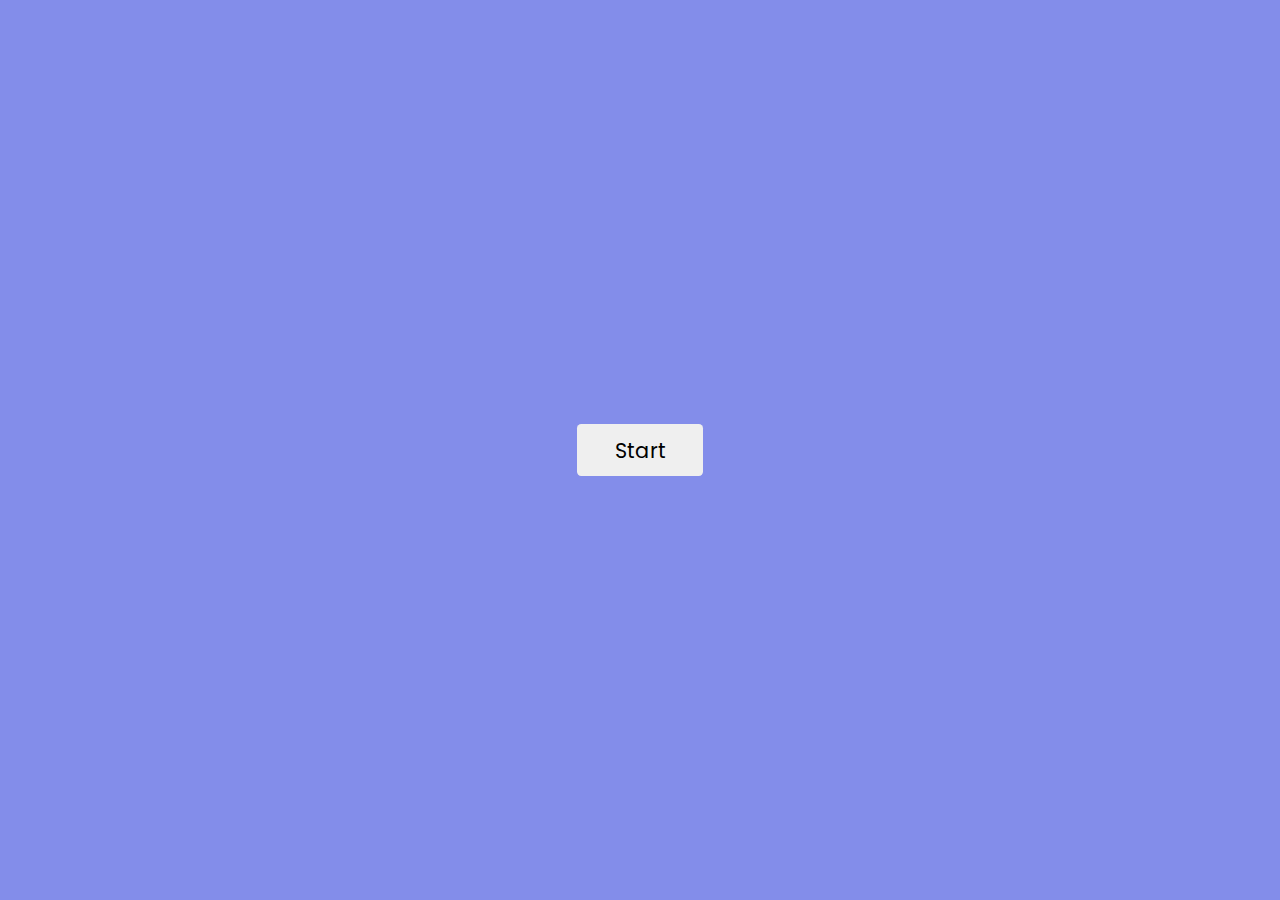
<file: quiz1.page/index1.0.html>
<!DOCTYPE html>
<html lang="en">
  <head>
    <meta name="viewport" content="width=device-width, initial-scale=1.0" />
    <title>MCQ Quiz</title>
    <!-- Google Font -->
    <link
      href="https://fonts.googleapis.com/css2?family=Poppins:wght@400;600&display=swap"
      rel="stylesheet"
    />
    <!-- Stylesheet -->
    <link rel="stylesheet" href="./style1.0.css" />
  </head>
  <body>
    <div class="start-screen">
      <button id="start-button">Start</button>
    </div>
    <div id="display-container">
      <div class="header">
        <div class="number-of-count">
          <span class="number-of-question">1 of 5 questions</span>
        </div>
        <div class="timer-div">
          <p>time: </p>
          <span class="time-left">10s</span>
        </div>
      </div>
      <div id="container">
        <!-- questions and options will be displayed here -->
      </div>
      <button id="next-button">Next</button>
    </div>
    <div class="score-container hide">
      <div id="user-score">Demo Score</div>
      <button id="restart">Restart</button>
      <button class="back-home"  > <a style="text-decoration: none; color:black" href="../index.html">Home</a></button>
    </div>
    <!-- Script -->
    <script src="./js1.0.js"></script>
  </body>
</html>
</file>
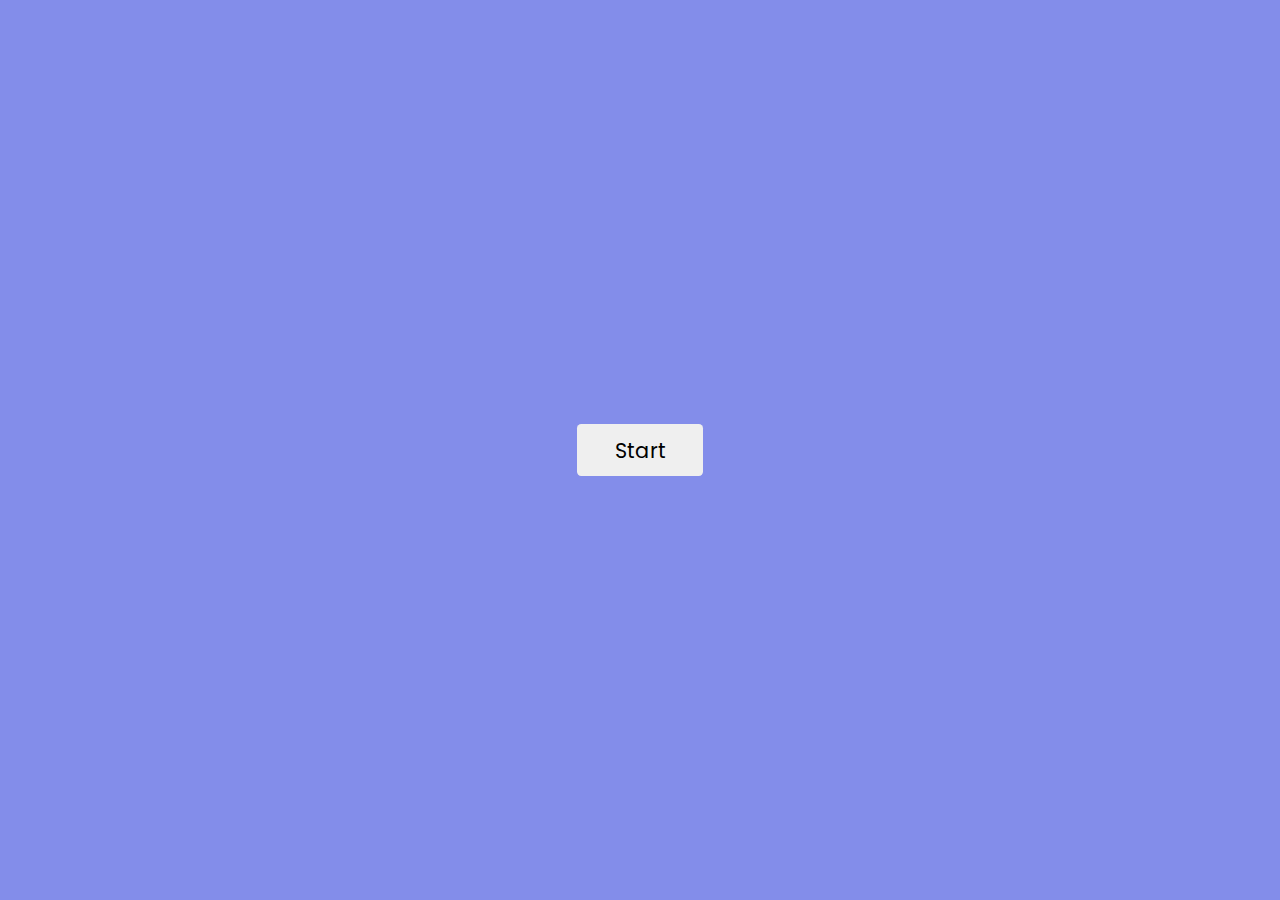
<file: quiz2.page/index2.0.html>
<!DOCTYPE html>
<html lang="en">
  <head>
    <meta name="viewport" content="width=device-width, initial-scale=1.0" />
    <title>MCQ Quiz</title>
    <!-- Google Font -->
    <link
      href="https://fonts.googleapis.com/css2?family=Poppins:wght@400;600&display=swap"
      rel="stylesheet"
    />
    <!-- Stylesheet -->
    <link rel="stylesheet" href="./style2.0.css" />
  </head>
  <body>
    <div class="start-screen">
      <button id="start-button">Start</button>
    </div>
    <div id="display-container">
      <div class="header">
        <div class="number-of-count">
          <span class="number-of-question">1 of 5 questions</span>
        </div>
        <div class="timer-div">
          <p>time: </p>
          <span class="time-left">10s</span>
        </div>
      </div>
      <div id="container">
        <!-- questions and options will be displayed here -->
      </div>
      <button id="next-button">Next</button>
    </div>
    <div class="score-container hide">
      <div id="user-score">Demo Score</div>
      <button id="restart">Restart</button>
      <button class="back-home"  > <a style="text-decoration: none; color:black" href="../index.html">Home</a></button>
    </div>
    <!-- Script -->
    <script src="./js2.0.js"></script>
  </body>
</html>
</file>
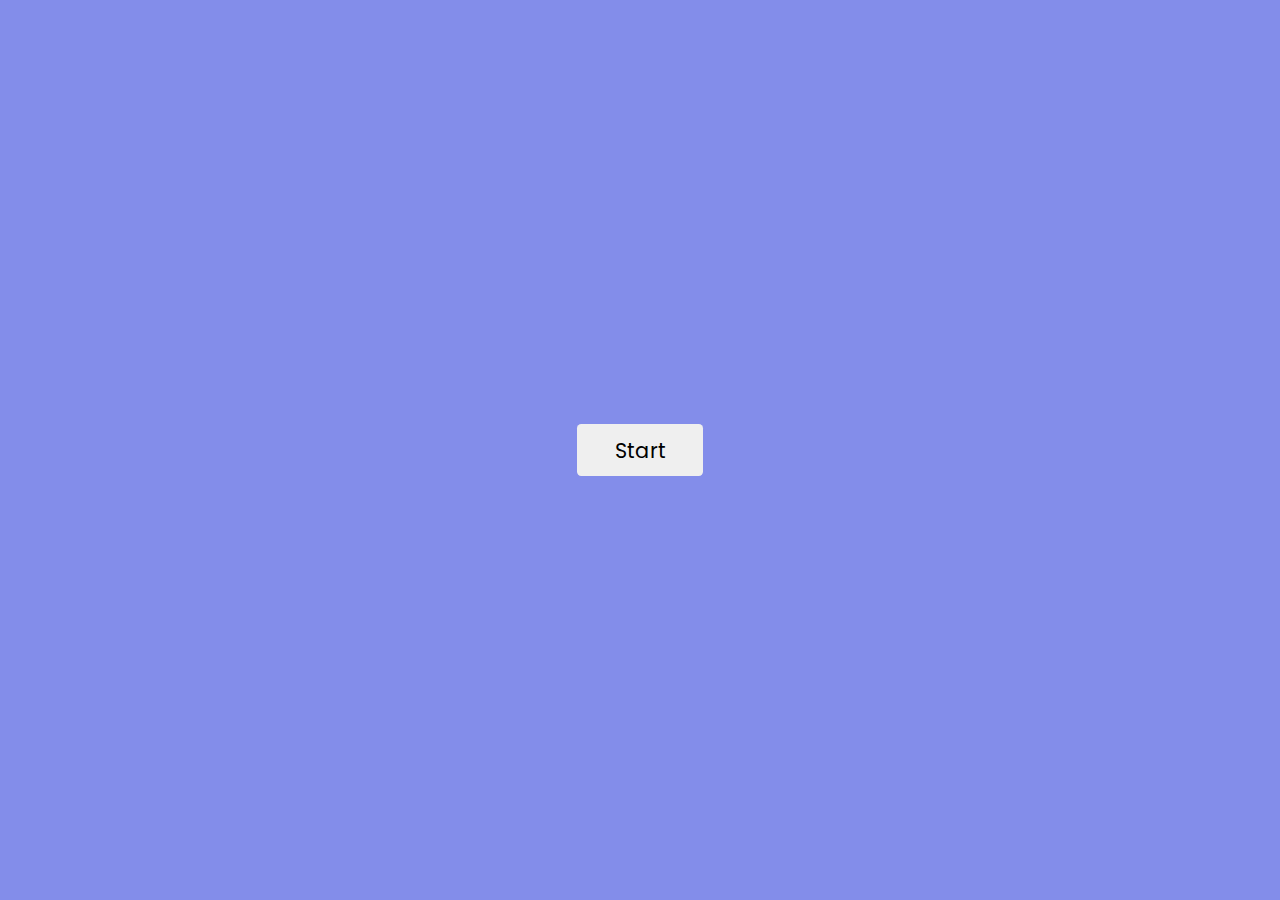
<file: quiz3.page/index3.0.html>
<!DOCTYPE html>
<html lang="en">
  <head>
    <meta name="viewport" content="width=device-width, initial-scale=1.0" />
    <title>MCQ Quiz</title>
    <!-- Google Font -->
    <link
      href="https://fonts.googleapis.com/css2?family=Poppins:wght@400;600&display=swap"
      rel="stylesheet"
    />
    <!-- Stylesheet -->
    <link rel="stylesheet" href="./style3.0.css" />
  </head>
  <body>
    <div class="start-screen">
      <button id="start-button">Start</button>
    </div>
    <div id="display-container">
      <div class="header">
        <div class="number-of-count">
          <span class="number-of-question">1 of 5 questions</span>
        </div>
        <div class="timer-div">
          <p>time: </p>
          <span class="time-left">10s</span>
        </div>
      </div>
      <div id="container">
        <!-- questions and options will be displayed here -->
      </div>
      <button id="next-button">Next</button>
    </div>
    <div class="score-container hide">
      <div id="user-score">Demo Score</div>
      <button id="restart">Restart</button>
      <button class="back-home"  > <a style="text-decoration: none; color:black" href="../index.html">Home</a></button>
    </div>
    <!-- Script -->
    <script src="./js3.0.js"></script>
  </body>
</html>
</file>
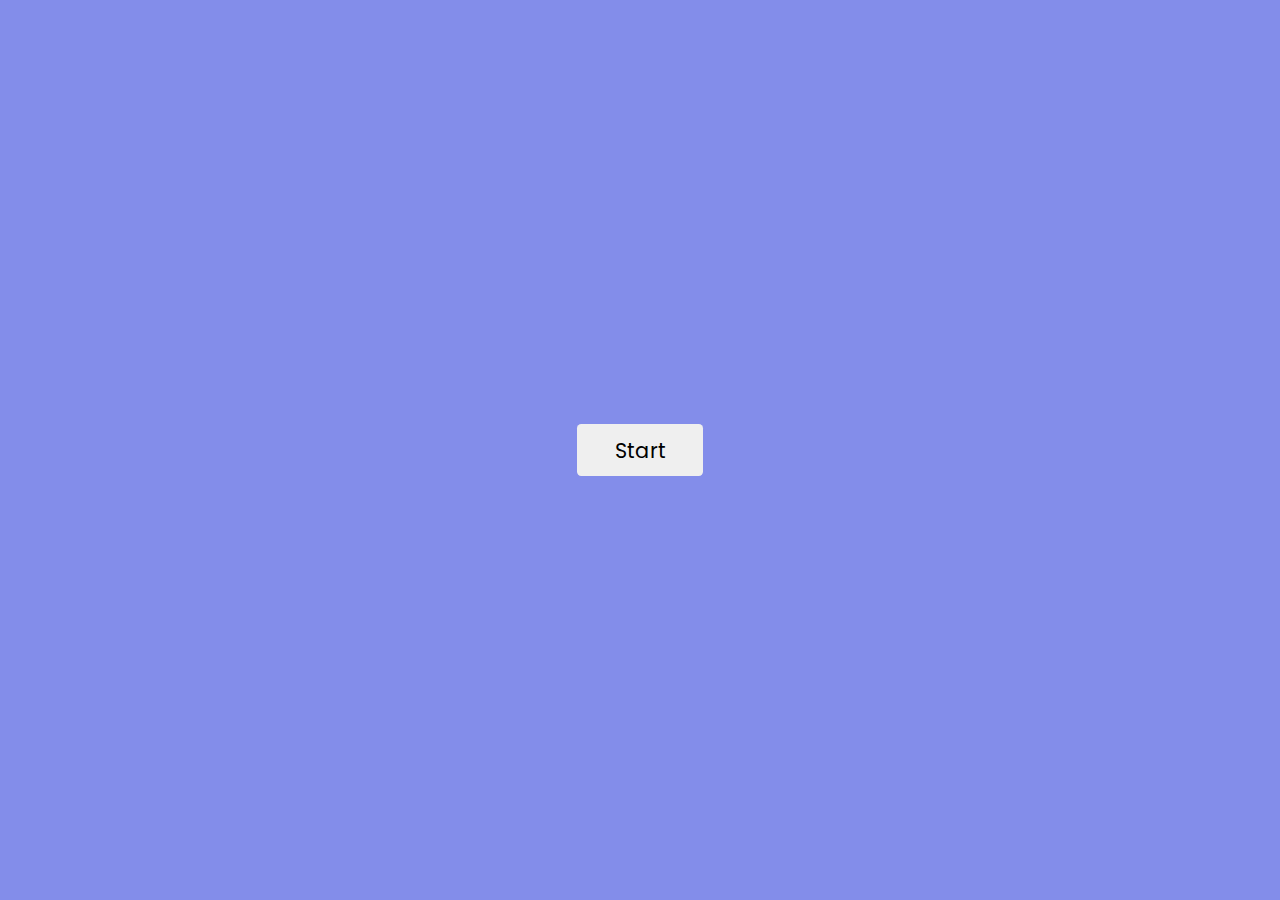
<file: quiz4.page/index4.0.html>
<!DOCTYPE html>
<html lang="en">
  <head>
    <meta name="viewport" content="width=device-width, initial-scale=1.0" />
    <title>MCQ Quiz</title>
    <!-- Google Font -->
    <link
      href="https://fonts.googleapis.com/css2?family=Poppins:wght@400;600&display=swap"
      rel="stylesheet"
    />
    <!-- Stylesheet -->
    <link rel="stylesheet" href="./style4.0.css" />
  </head>
  <body>
    <div class="start-screen">
      <button id="start-button">Start</button>
    </div>
    <div id="display-container">
      <div class="header">
        <div class="number-of-count">
          <span class="number-of-question">1 of 5 questions</span>
        </div>
        <div class="timer-div">
          <p>time: </p>
          <span class="time-left">10s</span>
        </div>
      </div>
      <div id="container">
        <!-- questions and options will be displayed here -->
      </div>
      <button id="next-button">Next</button>
    </div>
    <div class="score-container hide">
      <div id="user-score">Demo Score</div>
      <button id="restart">Restart</button>
      <button class="back-home"  > <a style="text-decoration: none; color:black" href="../index.html">Home</a></button>
    </div>
    <!-- Script -->
    <script src="./js4.0.js"></script>
  </body>
</html>
</file>
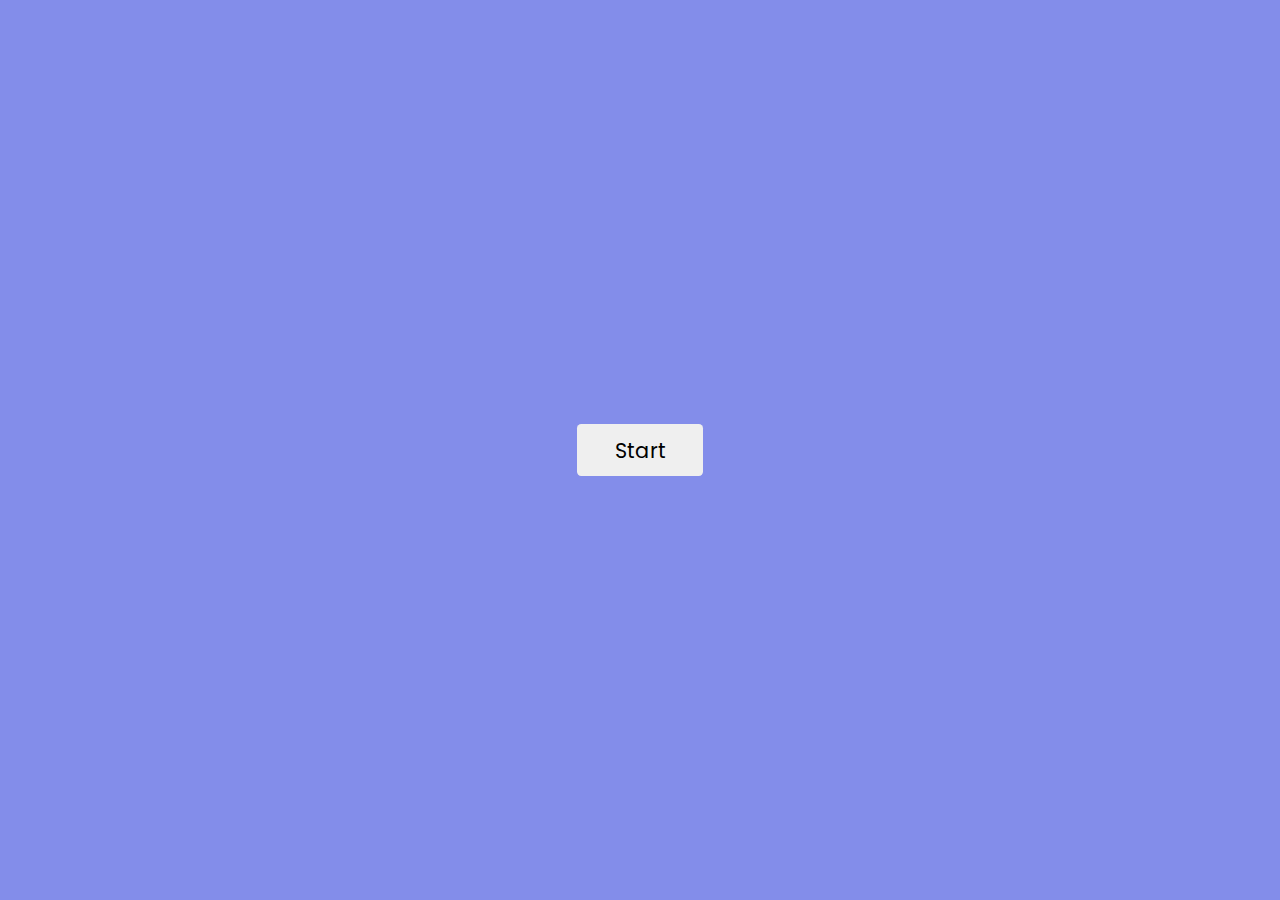
<file: quiz5.page/index5.0.html>
<!DOCTYPE html>
<html lang="en">
  <head>
    <meta name="viewport" content="width=device-width, initial-scale=1.0" />
    <title>MCQ Quiz</title>
    <!-- Google Font -->
    <link
      href="https://fonts.googleapis.com/css2?family=Poppins:wght@400;600&display=swap"
      rel="stylesheet"
    />
    <!-- Stylesheet -->
    <link rel="stylesheet" href="./style5.0.css" />
  </head>
  <body>
    <div class="start-screen">
      <button id="start-button">Start</button>
    </div>
    <div id="display-container">
      <div class="header">
        <div class="number-of-count">
          <span class="number-of-question">1 of 5 questions</span>
        </div>
        <div class="timer-div">
          <p>time: </p>
          <span class="time-left">10s</span>
        </div>
      </div>
      <div id="container">
        <!-- questions and options will be displayed here -->
      </div>
      <button id="next-button">Next</button>
    </div>
    <div class="score-container hide">
      <div id="user-score">Demo Score</div>
      <button id="restart">Restart</button>
      <button class="back-home"  > <a style="text-decoration: none; color:black" href="../index.html">Home</a></button>
    </div>
    <!-- Script -->
    <script src="./js.5.0.js"></script>
  </body>
</html>
</file>
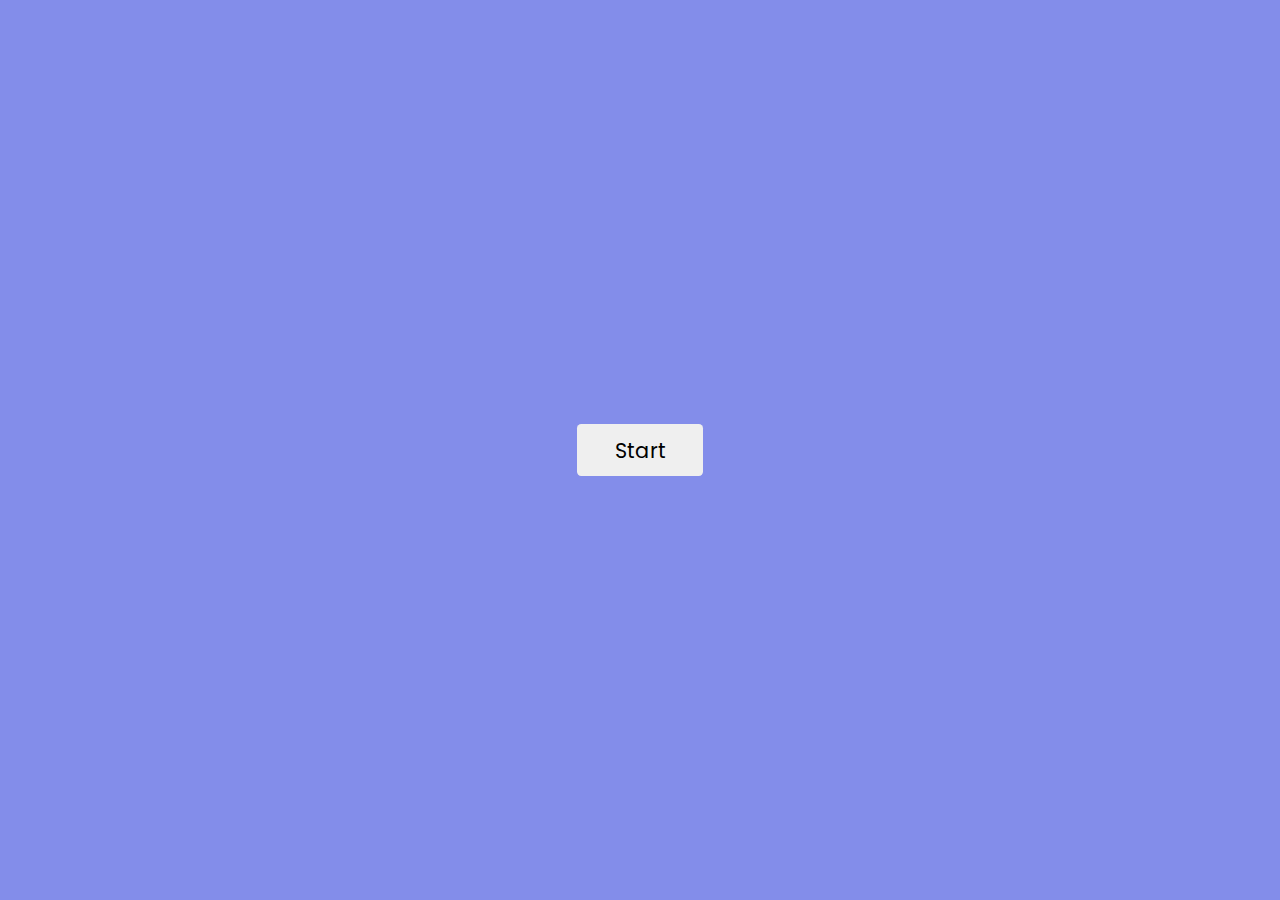
<file: quiz6.page/index6.0.html>
<!DOCTYPE html>
<html lang="en">
  <head>
    <meta name="viewport" content="width=device-width, initial-scale=1.0" />
    <title>MCQ Quiz</title>
    <!-- Google Font -->
    <link
      href="https://fonts.googleapis.com/css2?family=Poppins:wght@400;600&display=swap"
      rel="stylesheet"
    />
    <!-- Stylesheet -->
    <link rel="stylesheet" href="./style6.0.css" />
  </head>
  <body>
    <div class="start-screen">
      <button id="start-button">Start</button>
    </div>
    <div id="display-container">
      <div class="header">
        <div class="number-of-count">
          <span class="number-of-question">1 of 5 questions</span>
        </div>
        <div class="timer-div">
          <p>time: </p>
          <span class="time-left">10s</span>
        </div>
      </div>
      <div id="container">
        <!-- questions and options will be displayed here -->
      </div>
      <button id="next-button">Next</button>
    </div>
    <div class="score-container hide">
      <div id="user-score">Demo Score</div>
      <button id="restart">Restart</button>
      <button class="back-home"  > <a style="text-decoration: none; color:black" href="../index.html">Home</a></button>
    </div>
    <!-- Script -->
    <script src="./js.6.0.js"></script>
  </body>
</html>
</file>
<file: quiz1.page/style1.0.css>
* {
    padding: 0;
    margin: 0;
    box-sizing: border-box;
    font-family: "Poppins", sans-serif;
  }
  body {
    background-color: rgb(131, 141, 234);
  }
  .start-screen,
  .score-container {
    position: absolute;
    top: 0;
    width: 100%;
    height: 100%;
    display: flex;
    flex-direction: column;
    align-items: center;
    justify-content: center;
  }
  button {
    border: none;
    outline: none;
    cursor: pointer;
  }
  #start-button,
  #restart {
    font-size: 1.3em;
    padding: 0.5em 1.8em;
    border-radius: 0.2em;
  }
  #restart {
    margin-top: 0.9em;
  }
  .back-home{
    margin: 20px;
    font-size: 1.3em;
    padding: 0.6em 1.8em;
    border-radius: 0.2em;
    text-decoration:none;

  }
  #display-container {
    background-color: #f0f1f1;
    padding: 3.1em 1.8em;
    width: 80%;
    max-width: 37.5em;
    margin: 0 auto;
    position: absolute;
    transform: translate(-50%, -50%);
    top: 50%;
    left: 50%;
    border-radius: 0.6em;
  }
  .header {
    margin-bottom: 1.8em;
    display: flex;
    justify-content: space-between;
    align-items: center;
    padding-bottom: 0.6em;
    border-bottom: 0.1em solid #c0bfd2;
  }
  .timer-div {
    background-color: #5dccff;
    width: 7.5em;
    border-radius: 1.8em;
    display: flex;
    align-items: center;
    justify-content: space-between;
    padding: 0.7em 1.8em;
  }
  .question {
    margin-bottom: 1.25em;
    font-weight: 600;
  }
  .option-div {
    font-size: 0.9em;
    width: 100%;
    padding: 1em;
    margin: 0.3em 0;
    text-align: left;
    outline: none;
    background: transparent;
    border: 1px solid #c0bfd2;
    border-radius: 0.3em;
  }
  .option-div:disabled {
    color: #000000;
    cursor: not-allowed;
  }
  #next-button {
    font-size: 1em;
    margin-top: 1.5em;
    background-color: #0a69ed;
    color: #ffffff;
    padding: 0.7em 1.8em;
    border-radius: 0.3em;
    float: right;
  }
  .hide {
    display: none;
  }
  .incorrect {
    background-color: #ffdde0;
    color: #d32f2f;
    border-color: #d32f2f;
  }
  .correct {
    background-color: #e7f6d5;
    color: #689f38;
    border-color: #689f38;
  }
  #user-score {
    font-size: 1.5em;
    color: #ffffff;
  }
</file>
<file: quiz2.page/style2.0.css>
* {
    padding: 0;
    margin: 0;
    box-sizing: border-box;
    font-family: "Poppins", sans-serif;
  }
  body {
    background-color: rgb(131, 141, 234);
  }
  .start-screen,
  .score-container {
    position: absolute;
    top: 0;
    width: 100%;
    height: 100%;
    display: flex;
    flex-direction: column;
    align-items: center;
    justify-content: center;
  }
  button {
    border: none;
    outline: none;
    cursor: pointer;
  }
  #start-button,
  #restart {
    font-size: 1.3em;
    padding: 0.5em 1.8em;
    border-radius: 0.2em;
  }
  #restart {
    margin-top: 0.9em;
  }
  .back-home{
    margin: 20px;
    font-size: 1.3em;
    padding: 0.6em 1.8em;
    border-radius: 0.2em;
    text-decoration:none;

  }
  #display-container {
    background-color: #f0f1f1;
    padding: 3.1em 1.8em;
    width: 80%;
    max-width: 37.5em;
    margin: 0 auto;
    position: absolute;
    transform: translate(-50%, -50%);
    top: 50%;
    left: 50%;
    border-radius: 0.6em;
  }
  .header {
    margin-bottom: 1.8em;
    display: flex;
    justify-content: space-between;
    align-items: center;
    padding-bottom: 0.6em;
    border-bottom: 0.1em solid #c0bfd2;
  }
  .timer-div {
    background-color: #5dccff;
    width: 7.5em;
    border-radius: 1.8em;
    display: flex;
    align-items: center;
    justify-content: space-between;
    padding: 0.7em 1.8em;
  }
  .question {
    margin-bottom: 1.25em;
    font-weight: 600;
  }
  .option-div {
    font-size: 0.9em;
    width: 100%;
    padding: 1em;
    margin: 0.3em 0;
    text-align: left;
    outline: none;
    background: transparent;
    border: 1px solid #c0bfd2;
    border-radius: 0.3em;
  }
  .option-div:disabled {
    color: #000000;
    cursor: not-allowed;
  }
  #next-button {
    font-size: 1em;
    margin-top: 1.5em;
    background-color: #0a69ed;
    color: #ffffff;
    padding: 0.7em 1.8em;
    border-radius: 0.3em;
    float: right;
  }
  .hide {
    display: none;
  }
  .incorrect {
    background-color: #ffdde0;
    color: #d32f2f;
    border-color: #d32f2f;
  }
  .correct {
    background-color: #e7f6d5;
    color: #689f38;
    border-color: #689f38;
  }
  #user-score {
    font-size: 1.5em;
    color: #ffffff;
  }
</file>
<file: quiz3.page/style3.0.css>
* {
    padding: 0;
    margin: 0;
    box-sizing: border-box;
    font-family: "Poppins", sans-serif;
  }
  body {
    background-color: rgb(131, 141, 234);
  }
  .start-screen,
  .score-container {
    position: absolute;
    top: 0;
    width: 100%;
    height: 100%;
    display: flex;
    flex-direction: column;
    align-items: center;
    justify-content: center;
  }
  button {
    border: none;
    outline: none;
    cursor: pointer;
  }
  #start-button,
  #restart {
    font-size: 1.3em;
    padding: 0.5em 1.8em;
    border-radius: 0.2em;
  }
  #restart {
    margin-top: 0.9em;
  }
  .back-home{
    margin: 20px;
    font-size: 1.3em;
    padding: 0.6em 1.8em;
    border-radius: 0.2em;
    text-decoration:none;

  }
  #display-container {
    background-color: #f0f1f1;
    padding: 3.1em 1.8em;
    width: 80%;
    max-width: 37.5em;
    margin: 0 auto;
    position: absolute;
    transform: translate(-50%, -50%);
    top: 50%;
    left: 50%;
    border-radius: 0.6em;
  }
  .header {
    margin-bottom: 1.8em;
    display: flex;
    justify-content: space-between;
    align-items: center;
    padding-bottom: 0.6em;
    border-bottom: 0.1em solid #c0bfd2;
  }
  .timer-div {
    background-color: #5dccff;
    width: 7.5em;
    border-radius: 1.8em;
    display: flex;
    align-items: center;
    justify-content: space-between;
    padding: 0.7em 1.8em;
  }
  .question {
    margin-bottom: 1.25em;
    font-weight: 600;
  }
  .option-div {
    font-size: 0.9em;
    width: 100%;
    padding: 1em;
    margin: 0.3em 0;
    text-align: left;
    outline: none;
    background: transparent;
    border: 1px solid #c0bfd2;
    border-radius: 0.3em;
  }
  .option-div:disabled {
    color: #000000;
    cursor: not-allowed;
  }
  #next-button {
    font-size: 1em;
    margin-top: 1.5em;
    background-color: #0a69ed;
    color: #ffffff;
    padding: 0.7em 1.8em;
    border-radius: 0.3em;
    float: right;
  }
  .hide {
    display: none;
  }
  .incorrect {
    background-color: #ffdde0;
    color: #d32f2f;
    border-color: #d32f2f;
  }
  .correct {
    background-color: #e7f6d5;
    color: #689f38;
    border-color: #689f38;
  }
  #user-score {
    font-size: 1.5em;
    color: #ffffff;
  }
</file>
<file: quiz4.page/style4.0.css>
* {
    padding: 0;
    margin: 0;
    box-sizing: border-box;
    font-family: "Poppins", sans-serif;
  }
  body {
    background-color: rgb(131, 141, 234);
  }
  .start-screen,
  .score-container {
    position: absolute;
    top: 0;
    width: 100%;
    height: 100%;
    display: flex;
    flex-direction: column;
    align-items: center;
    justify-content: center;
  }
  button {
    border: none;
    outline: none;
    cursor: pointer;
  }
  #start-button,
  #restart {
    font-size: 1.3em;
    padding: 0.5em 1.8em;
    border-radius: 0.2em;
  }
  #restart {
    margin-top: 0.9em;
  }
  .back-home{
    margin: 20px;
    font-size: 1.3em;
    padding: 0.6em 1.8em;
    border-radius: 0.2em;
    text-decoration:none;

  }
  #display-container {
    background-color: #f0f1f1;
    padding: 3.1em 1.8em;
    width: 80%;
    max-width: 37.5em;
    margin: 0 auto;
    position: absolute;
    transform: translate(-50%, -50%);
    top: 50%;
    left: 50%;
    border-radius: 0.6em;
  }
  .header {
    margin-bottom: 1.8em;
    display: flex;
    justify-content: space-between;
    align-items: center;
    padding-bottom: 0.6em;
    border-bottom: 0.1em solid #c0bfd2;
  }
  .timer-div {
    background-color: #5dccff;
    width: 7.5em;
    border-radius: 1.8em;
    display: flex;
    align-items: center;
    justify-content: space-between;
    padding: 0.7em 1.8em;
  }
  .question {
    margin-bottom: 1.25em;
    font-weight: 600;
  }
  .option-div {
    font-size: 0.9em;
    width: 100%;
    padding: 1em;
    margin: 0.3em 0;
    text-align: left;
    outline: none;
    background: transparent;
    border: 1px solid #c0bfd2;
    border-radius: 0.3em;
  }
  .option-div:disabled {
    color: #000000;
    cursor: not-allowed;
  }
  #next-button {
    font-size: 1em;
    margin-top: 1.5em;
    background-color: #0a69ed;
    color: #ffffff;
    padding: 0.7em 1.8em;
    border-radius: 0.3em;
    float: right;
  }
  .hide {
    display: none;
  }
  .incorrect {
    background-color: #ffdde0;
    color: #d32f2f;
    border-color: #d32f2f;
  }
  .correct {
    background-color: #e7f6d5;
    color: #689f38;
    border-color: #689f38;
  }
  #user-score {
    font-size: 1.5em;
    color: #ffffff;
  }
</file>
<file: quiz5.page/style5.0.css>
* {
  padding: 0;
  margin: 0;
  box-sizing: border-box;
  font-family: "Poppins", sans-serif;
}
body {
  background-color: rgb(131, 141, 234);
}
.start-screen,
.score-container {
  position: absolute;
  top: 0;
  width: 100%;
  height: 100%;
  display: flex;
  flex-direction: column;
  align-items: center;
  justify-content: center;
}
button {
  border: none;
  outline: none;
  cursor: pointer;
}
#start-button,
#restart {
  font-size: 1.3em;
  padding: 0.5em 1.8em;
  border-radius: 0.2em;
}
#restart {
  margin-top: 0.9em;
}
.back-home{
  margin: 20px;
  font-size: 1.3em;
  padding: 0.6em 1.8em;
  border-radius: 0.2em;
  text-decoration:none;

}
#display-container {
  background-color: #f0f1f1;
  padding: 3.1em 1.8em;
  width: 80%;
  max-width: 37.5em;
  margin: 0 auto;
  position: absolute;
  transform: translate(-50%, -50%);
  top: 50%;
  left: 50%;
  border-radius: 0.6em;
}
.header {
  margin-bottom: 1.8em;
  display: flex;
  justify-content: space-between;
  align-items: center;
  padding-bottom: 0.6em;
  border-bottom: 0.1em solid #c0bfd2;
}
.timer-div {
  background-color: #5dccff;
  width: 7.5em;
  border-radius: 1.8em;
  display: flex;
  align-items: center;
  justify-content: space-between;
  padding: 0.7em 1.8em;
}
.question {
  margin-bottom: 1.25em;
  font-weight: 600;
}
.option-div {
  font-size: 0.9em;
  width: 100%;
  padding: 1em;
  margin: 0.3em 0;
  text-align: left;
  outline: none;
  background: transparent;
  border: 1px solid #c0bfd2;
  border-radius: 0.3em;
}
.option-div:disabled {
  color: #000000;
  cursor: not-allowed;
}
#next-button {
  font-size: 1em;
  margin-top: 1.5em;
  background-color: #0a69ed;
  color: #ffffff;
  padding: 0.7em 1.8em;
  border-radius: 0.3em;
  float: right;
}
.hide {
  display: none;
}
.incorrect {
  background-color: #ffdde0;
  color: #d32f2f;
  border-color: #d32f2f;
}
.correct {
  background-color: #e7f6d5;
  color: #689f38;
  border-color: #689f38;
}
#user-score {
  font-size: 1.5em;
  color: #ffffff;
}
</file>
<file: quiz6.page/style6.0.css>
* {
  padding: 0;
  margin: 0;
  box-sizing: border-box;
  font-family: "Poppins", sans-serif;
}
body {
  background-color: rgb(131, 141, 234);
}
.start-screen,
.score-container {
  position: absolute;
  top: 0;
  width: 100%;
  height: 100%;
  display: flex;
  flex-direction: column;
  align-items: center;
  justify-content: center;
}
button {
  border: none;
  outline: none;
  cursor: pointer;
}
#start-button,
#restart {
  font-size: 1.3em;
  padding: 0.5em 1.8em;
  border-radius: 0.2em;
}
#restart {
  margin-top: 0.9em;
}
.back-home{
  margin: 20px;
  font-size: 1.3em;
  padding: 0.6em 1.8em;
  border-radius: 0.2em;
  text-decoration:none;

}
#display-container {
  background-color: #f0f1f1;
  padding: 3.1em 1.8em;
  width: 80%;
  max-width: 37.5em;
  margin: 0 auto;
  position: absolute;
  transform: translate(-50%, -50%);
  top: 50%;
  left: 50%;
  border-radius: 0.6em;
}
.header {
  margin-bottom: 1.8em;
  display: flex;
  justify-content: space-between;
  align-items: center;
  padding-bottom: 0.6em;
  border-bottom: 0.1em solid #c0bfd2;
}
.timer-div {
  background-color: #5dccff;
  width: 7.5em;
  border-radius: 1.8em;
  display: flex;
  align-items: center;
  justify-content: space-between;
  padding: 0.7em 1.8em;
}
.question {
  margin-bottom: 1.25em;
  font-weight: 600;
}
.option-div {
  font-size: 0.9em;
  width: 100%;
  padding: 1em;
  margin: 0.3em 0;
  text-align: left;
  outline: none;
  background: transparent;
  border: 1px solid #c0bfd2;
  border-radius: 0.3em;
}
.option-div:disabled {
  color: #000000;
  cursor: not-allowed;
}
#next-button {
  font-size: 1em;
  margin-top: 1.5em;
  background-color: #0a69ed;
  color: #ffffff;
  padding: 0.7em 1.8em;
  border-radius: 0.3em;
  float: right;
}
.hide {
  display: none;
}
.incorrect {
  background-color: #ffdde0;
  color: #d32f2f;
  border-color: #d32f2f;
}
.correct {
  background-color: #e7f6d5;
  color: #689f38;
  border-color: #689f38;
}
#user-score {
  font-size: 1.5em;
  color: #ffffff;
}
</file>
